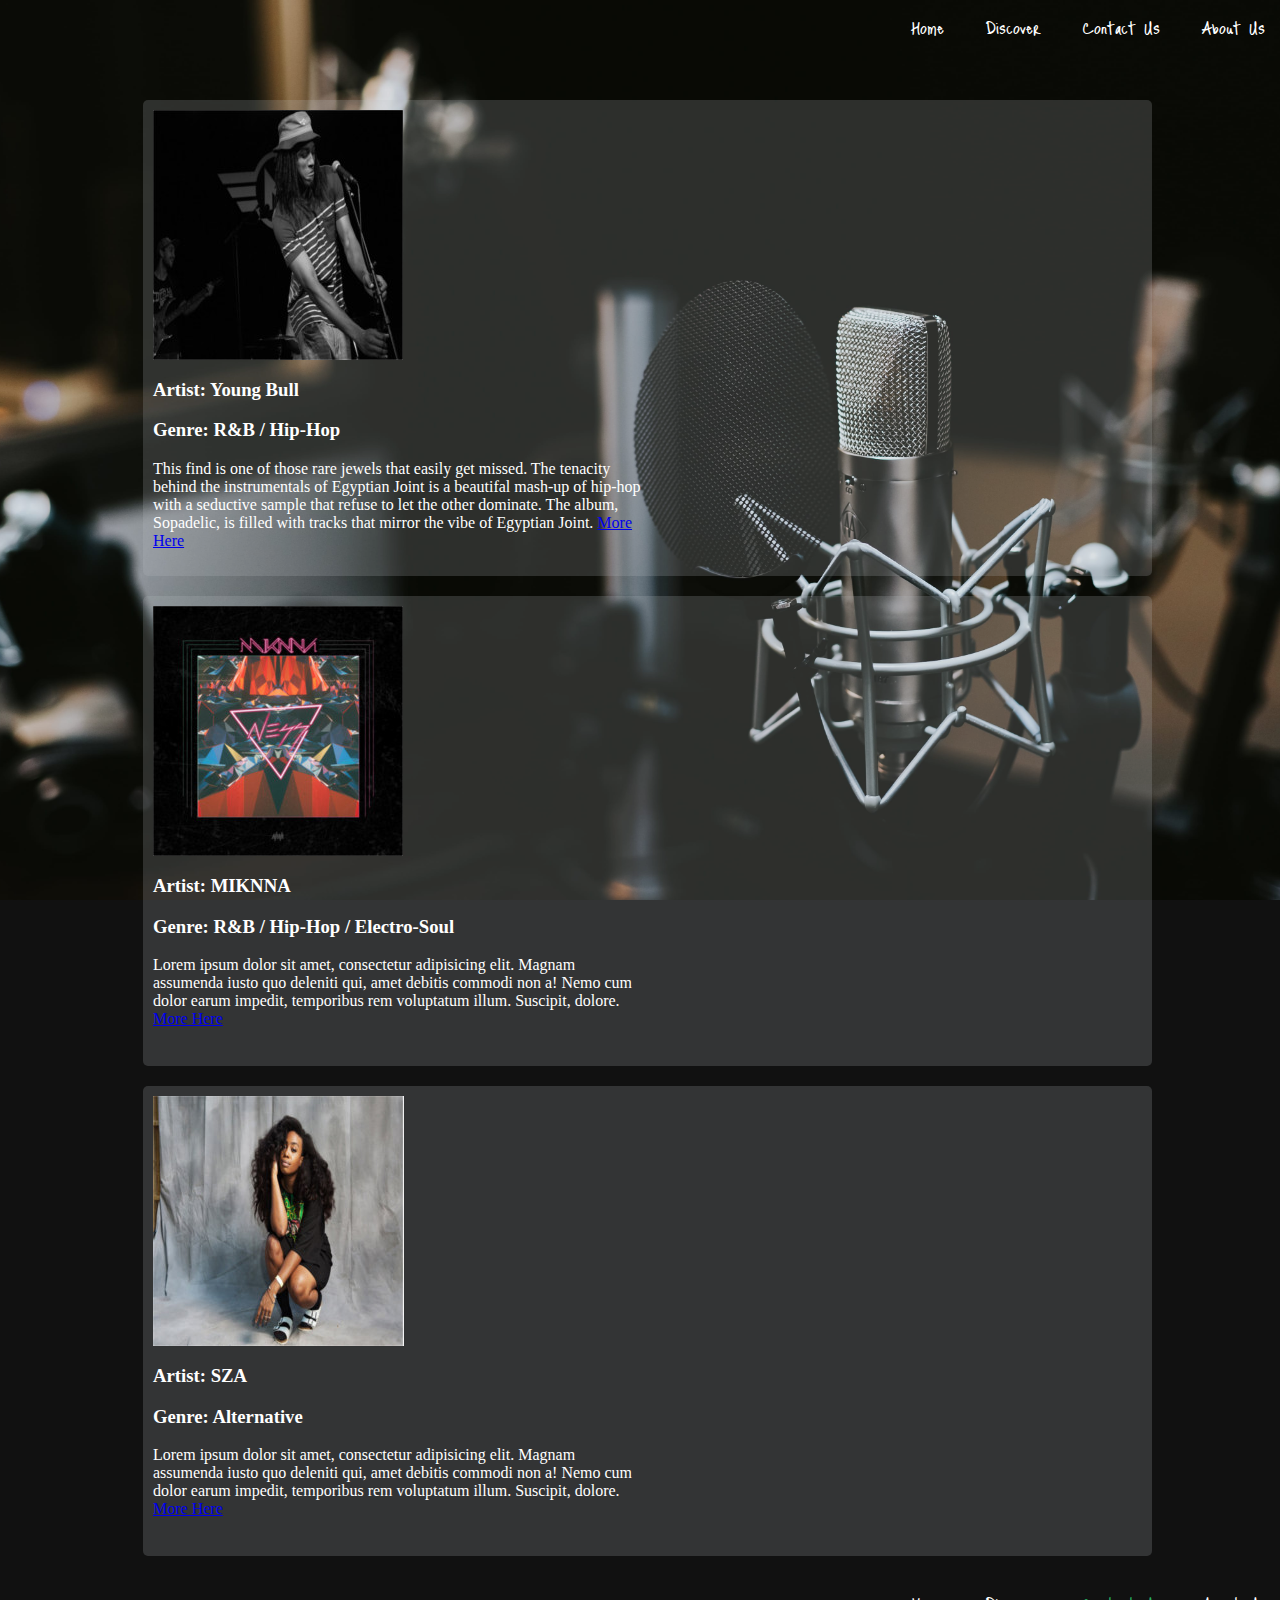
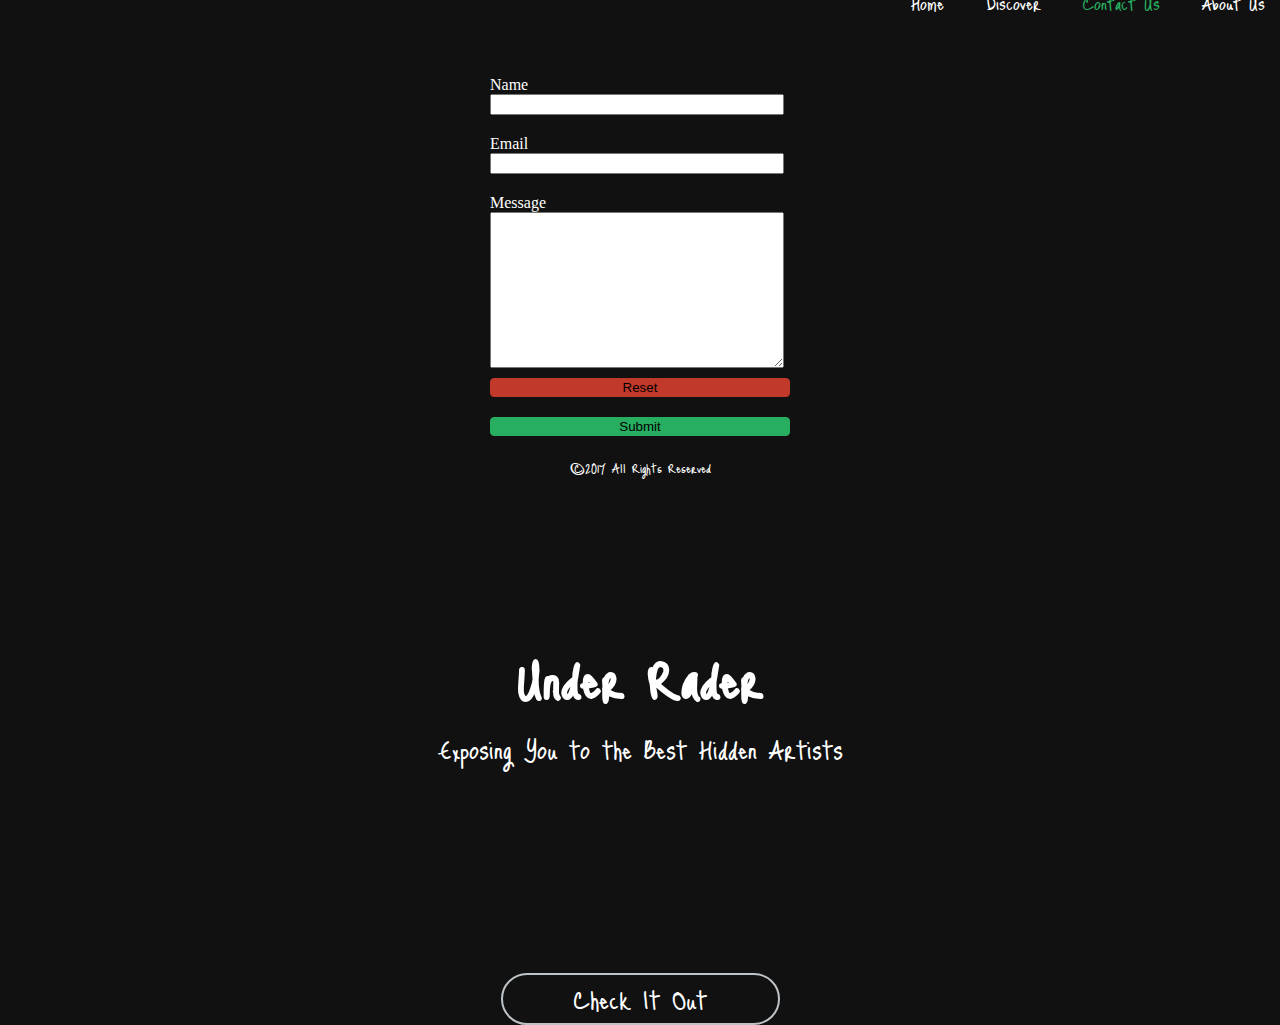
<file: backup.html>
<!-- Article Page -->

	<body>
	<header>
	<nav>
	<div class="mobile-menu" id="menu">
		<span></span>
		<span></span>
		<span></span>
	</div>
	<div class="header-nav" id="head-nav">
		<a href="index.html">Home</a>
		<a href="articles.html">Discover</a>
		<a href="contact.html">Contact Us</a>
		<a href="about.html">About Us</a>
		</div>
	</nav>
</header>
	<div class="container">
	<!-- Comment Out Until More Articles Are Added -->
			<!--
		<div class="sidebar" style="height: 300px;">
			<div>
				<h2>Past Stories</h2>
				<ul>
					<li><a href="#">March</a></li>
					<li><a href="#">February</a></li>
					<li><a href="#">January</a></li>
					<li><a href="#">December</a></li>
					<li><a href="#">See More</a></li>
				</ul>
			</div>
		</div>
		-->
		<div class="main" id="class">
			<section> 
				<div class="card">
					<div class="description">
						<div class="bio-img">
							<img src="imgs/yng-bll.jpg" alt="Image of Young Bull">
						</div>
						<div class="text">
							<h3>Artist: Young Bull</h3>
							<h3>Genre: R&amp;B / Hip-Hop </h3>
							<p>This find is one of those rare jewels that easily get missed. The tenacity behind the instrumentals of Egyptian Joint is a beautifal mash-up of hip-hop with a seductive sample that refuse to let the other dominate. The album, Sopadelic, is filled with tracks that mirror the vibe of Egyptian Joint. <a href="https://youngbullmusic.bandcamp.com/releases" target="_blank">More Here</a></p>	
								 			
						</div>
					</div>
					<div class="sndcld">
						<iframe width="100%" height="450" scrolling="no" frameborder="no" src="https://w.soundcloud.com/player/?url=https%3A//api.soundcloud.com/tracks/301587154&amp;auto_play=false&amp;hide_related=false&amp;show_comments=true&amp;show_user=true&amp;show_reposts=false&amp;visual=true"></iframe>
					</div>
				</div>
			</section>
			<section>
				<div class="card">
					<div class="description">
						<div class="bio-img">
							<img src="imgs/miknna.jpg" alt="Image of MIKNNA">
						</div>
						<div class="text">
							<h3>Artist: MIKNNA</h3>
							<h3>Genre: R&amp;B / Hip-Hop / Electro-Soul</h3>
							<p>Lorem ipsum dolor sit amet, consectetur adipisicing elit. Magnam assumenda iusto quo deleniti qui, amet debitis commodi non a! Nemo cum dolor earum impedit, temporibus rem voluptatum illum. Suscipit, dolore. <a href="https://soundcloud.com/miknna" target="_blank">More Here</a></p>		 			
						</div>
					</div>
					<div class="sndcld">
						<iframe width="100%" height="450" scrolling="no" frameborder="no" src="https://w.soundcloud.com/player/?url=https%3A//api.soundcloud.com/tracks/266732873&amp;auto_play=false&amp;hide_related=false&amp;show_comments=true&amp;show_user=true&amp;show_reposts=false&amp;visual=true"></iframe>
					</div>
				</div>
			</section>
			<section>
				<div class="card">
					<div class="description">
						<div class="bio-img">
							<img src="imgs/sza.jpg" alt="Image of Young Bull">
						</div>
						<div class="text">
							<h3>Artist: SZA</h3>
							<h3>Genre: Alternative</h3>
							<p>Lorem ipsum dolor sit amet, consectetur adipisicing elit. Magnam assumenda iusto quo deleniti qui, amet debitis commodi non a! Nemo cum dolor earum impedit, temporibus rem voluptatum illum. Suscipit, dolore. <a href="http://www.iamsza.com/" target="_blank">More Here</a></p>		 			
						</div>
					</div>
					<div class="sndcld">
						<iframe width="100%" height="450" scrolling="no" frameborder="no" src="https://w.soundcloud.com/player/?url=https%3A//api.soundcloud.com/tracks/85098104&amp;auto_play=false&amp;hide_related=false&amp;show_comments=true&amp;show_user=true&amp;show_reposts=false&amp;visual=true"></iframe>
					</div>
				</div>
			</section>
		</div>
	</div>

	<!-- Contact Page -->

	<!DOCTYPE html>
<html>
<head>
	<meta charset="utf-8">
	<meta name="viewport" content="width=device-width , initial-scale=1.0">
	<link rel="apple-touch-icon-precomposed" sizes="57x57" href="imgs/fav/apple-touch-icon-57x57.png" />
	<link rel="apple-touch-icon-precomposed" sizes="114x114" href="imgs/fav/apple-touch-icon-114x114.png" />
	<link rel="apple-touch-icon-precomposed" sizes="72x72" href="imgs/fav/apple-touch-icon-72x72.png" />
	<link rel="apple-touch-icon-precomposed" sizes="144x144" href="imgs/fav/apple-touch-icon-144x144.png" />
	<link rel="apple-touch-icon-precomposed" sizes="60x60" href="imgs/fav/apple-touch-icon-60x60.png" />
	<link rel="apple-touch-icon-precomposed" sizes="120x120" href="imgs/fav/apple-touch-icon-120x120.png" />
	<link rel="apple-touch-icon-precomposed" sizes="76x76" href="imgs/fav/apple-touch-icon-76x76.png" />
	<link rel="apple-touch-icon-precomposed" sizes="152x152" href="imgs/fav/apple-touch-icon-152x152.png" />
	<link rel="icon" type="image/png" href="imgs/fav/favicon-196x196.png" sizes="196x196" />
	<link rel="icon" type="image/png" href="imgs/fav/favicon-96x96.png" sizes="96x96" />
	<link rel="icon" type="image/png" href="imgs/fav/favicon-32x32.png" sizes="32x32" />
	<link rel="icon" type="image/png" href="imgs/fav/favicon-16x16.png" sizes="16x16" />
	<link rel="icon" type="image/png" href="imgs/fav/favicon-128.png" sizes="128x128" />
	<meta name="application-name" content="&nbsp;"/>
	<meta name="msapplication-TileColor" content="#FFFFFF" />
	<meta name="msapplication-TileImage" content="imgs/fav/mstile-144x144.png" />
	<meta name="msapplication-square70x70logo" content="imgs/fav/mstile-70x70.png" />
	<meta name="msapplication-square150x150logo" content="imgs/fav/mstile-150x150.png" />
	<meta name="msapplication-wide310x150logo" content="imgs/fav/mstile-310x150.png" />
	<meta name="msapplication-square310x310logo" content="imgs/fav/mstile-310x310.png" />
	<title>Under Radar - Scouting the Latest Under the Radar Artsits</title>
	<link rel="stylesheet" href="css/styles.css">
</head>
<body>
	<header>
		<nav>
		<div class="mobile-menu" id="menu">
			<span></span>
			<span></span>
			<span></span>
		</div>
		<div class="header-nav" id="head-nav">
			<a href="index.html">Home</a>
			<a href="articles.html">Discover</a>
			<a href="contact.html" id="on">Contact Us</a>
			<a href="about.html">About Us</a>
			</div>
		</nav>
	</header>
	<div class="container">
		<div class="contact-form">
			<form action="" method="post">
				<label for="name">Name</label>
				<input type="text" name="name">
				<label for="email">Email</label>
				<input type="text" name="email">
				<label for="message">Message</label>
				<textarea name="message" cols="30" rows="10" style="width: 98%;"></textarea>
				<input type="reset" id="clear">
				<input type="submit" id="enter">
			</form>
		</div>
	</div>
	<footer>
		&copy;2017 All Rights Reserved
	</footer>
	<script src="js/main.js"></script>
</body>
</html>

<!-- Landing Page -->
<!DOCTYPE html>
<html>
<head>
	<meta charset="utf-8">
	<meta name="viewport" content="width=device-width , initial-scale=1.0">
	<link rel="apple-touch-icon-precomposed" sizes="57x57" href="imgs/fav/apple-touch-icon-57x57.png" />
	<link rel="apple-touch-icon-precomposed" sizes="114x114" href="imgs/fav/apple-touch-icon-114x114.png" />
	<link rel="apple-touch-icon-precomposed" sizes="72x72" href="imgs/fav/apple-touch-icon-72x72.png" />
	<link rel="apple-touch-icon-precomposed" sizes="144x144" href="imgs/fav/apple-touch-icon-144x144.png" />
	<link rel="apple-touch-icon-precomposed" sizes="60x60" href="imgs/fav/apple-touch-icon-60x60.png" />
	<link rel="apple-touch-icon-precomposed" sizes="120x120" href="imgs/fav/apple-touch-icon-120x120.png" />
	<link rel="apple-touch-icon-precomposed" sizes="76x76" href="imgs/fav/apple-touch-icon-76x76.png" />
	<link rel="apple-touch-icon-precomposed" sizes="152x152" href="imgs/fav/apple-touch-icon-152x152.png" />
	<link rel="icon" type="image/png" href="imgs/fav/favicon-196x196.png" sizes="196x196" />
	<link rel="icon" type="image/png" href="imgs/fav/favicon-96x96.png" sizes="96x96" />
	<link rel="icon" type="image/png" href="imgs/fav/favicon-32x32.png" sizes="32x32" />
	<link rel="icon" type="image/png" href="imgs/fav/favicon-16x16.png" sizes="16x16" />
	<link rel="icon" type="image/png" href="imgs/fav/favicon-128.png" sizes="128x128" />
	<meta name="application-name" content="&nbsp;"/>
	<meta name="msapplication-TileColor" content="#FFFFFF" />
	<meta name="msapplication-TileImage" content="imgs/fav/mstile-144x144.png" />
	<meta name="msapplication-square70x70logo" content="imgs/fav/mstile-70x70.png" />
	<meta name="msapplication-square150x150logo" content="imgs/fav/mstile-150x150.png" />
	<meta name="msapplication-wide310x150logo" content="imgs/fav/mstile-310x150.png" />
	<meta name="msapplication-square310x310logo" content="imgs/fav/mstile-310x310.png" />
	<title>Under Radar - Scouting the Latest Under the Radar Artsits</title>
	<link rel="stylesheet" href="css/styles.css">
</head>
<body>
	<header>
		<div class="banner">
			<h1>Under Rader</h1>
			<p>Exposing You to the Best Hidden Artists</p>
		</div>
		<div style=" text-align: center; margin:0 auto; border: 2px solid rgb(189, 195, 199); border-radius: 35px; width: 275px; padding: 0;" class="btn">
			<a href="articles.html" style="margin: 0; color: inherit; text-decoration: none;">Check It Out</a>
		</div>
	</header>
</body>
</html>
</file>
<file: css/styles.css>
@import url("https://fonts.googleapis.com/css?family=Just+Me+Again+Down+Here");
/*{border: 1px dashed #fff;}*/
body {
  margin: 0;
  padding: 0;
  background: #111;
  background-image: url("../imgs/main-img.jpg");
  background-size: cover;
  background-position: center center;
  background-attachment: fixed;
  background-repeat: no-repeat;
  height: 100vh;
  color: #fff;
  box-sizing: border-box; }

/* HEADER */
header {
  color: #fff;
  font-family: 'Just Me Again Down Here', cursive;
  font-size: 32px; }
  header nav {
    margin: 0;
    text-align: right;
    height: 100px; }
    header nav a {
      text-decoration: none;
      font-size: 22px;
      color: inherit;
      padding: 0 15px; }
      header nav a:hover {
        color: #c0392b;
        text-decoration: underline; }
  header .banner {
    margin: 150px auto 200px auto;
    width: 50%;
    text-align: center; }
    header .banner h1 {
      margin: 0; }
    header .banner p {
      margin: 0; }
  header .btn:hover {
    background-color: #bdc3c7; }

#on {
  color: #27ae60; }

/* Hidden Mobile Menu*/
.mobile-menu {
  display: none; }
  .mobile-menu span {
    width: 40px;
    margin-bottom: 5px;
    border: 3px solid #fff;
    display: block; }

/* BODY CONTENT */
.container {
  margin: 0 auto;
  width: 80%;
  display: flex;
  /*Article Page*/
  /*Contact Form Page*/ }
  .container .sidebar {
    margin-right: 15px;
    width: 30%;
    padding: 15px;
    border-radius: 5px;
    background-color: rgba(189, 195, 199, 0.1);
    text-align: center;
    color: #fff; }
    .container .sidebar h2 {
      margin: 0; }
    .container .sidebar ul {
      padding: 0; }
      .container .sidebar ul li {
        list-style: none;
        padding-bottom: 10px; }
        .container .sidebar ul li a {
          color: inherit; }
  .container .main {
    margin-left: 15px; }
    .container .main section {
      background-color: rgba(189, 195, 199, 0.2);
      margin-bottom: 20px;
      border-radius: 5px; }
      .container .main section .card {
        display: flex;
        padding: 10px; }
        .container .main section .card .description {
          width: 50%; }
        .container .main section .card .sndcld {
          width: 50%; }
  .container .contact-form {
    margin: 0 auto;
    width: 300px; }
    .container .contact-form form {
      width: 100%; }
      .container .contact-form form input {
        display: block;
        margin-bottom: 20px;
        width: 98%; }
      .container .contact-form form #clear {
        width: 100%;
        margin-top: 10px;
        border: 1px solid #c0392b;
        background-color: #c0392b;
        border-radius: 4px; }
      .container .contact-form form #enter {
        width: 100%;
        border: 1px solid #27ae60;
        background-color: #27ae60;
        border-radius: 4px; }

footer {
  color: #fff;
  font-family: 'Just Me Again Down Here', cursive;
  text-align: center; }

/* MEDIA QUERY */
/*THIS IS FOR THE NAVBAR*/
@media (max-width: 487px) {
  nav .mobile-menu {
    display: block; }
  nav .header-nav {
    display: none; }
  nav .shown {
    display: block;
    text-align: center;
    margin-bottom: 10px; }
    nav .shown a {
      display: inline;
      padding: 0; } }
@media (max-width: 700px) {
  .main section .card {
    flex-direction: column; }
    .main section .card .description {
      width: 100%; }
    .main section .card .sndcld {
      width: 100%; } }

/*# sourceMappingURL=styles.css.map */
</file>
